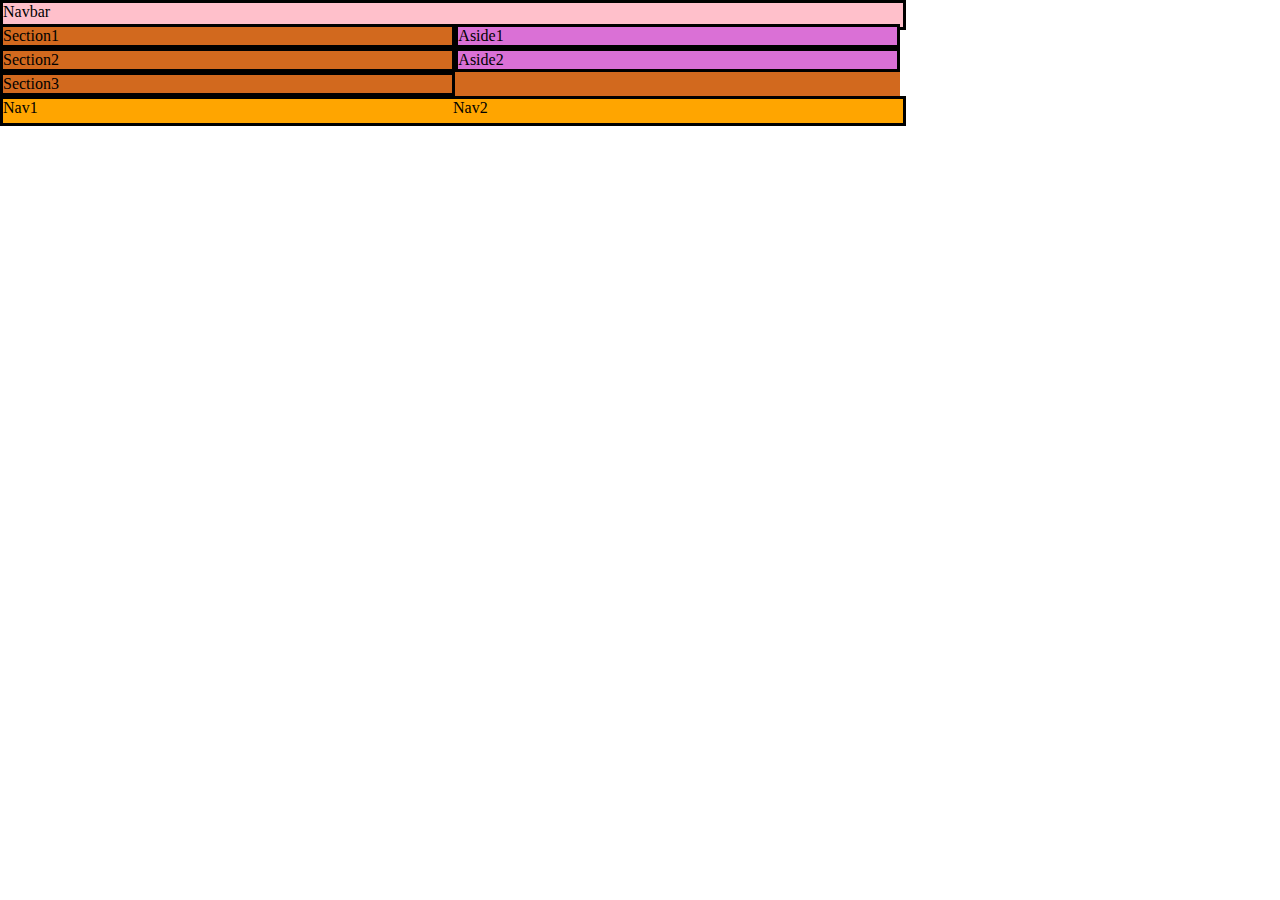
<file: _23_grid-standard_/index.html>
<!DOCTYPE html>
<html lang="en">
<head>
    <meta charset="UTF-8">
    <meta http-equiv="X-UA-Compatible" content="IE=edge">
    <meta name="viewport" content="width=device-width, initial-scale=1.0">
    <title>grid layout</title>
    <link rel="stylesheet" href="style.css">
</head>
<body>
    <header>
        <nav>Navbar</nav>
    </header>
    <main>
        <article>
            <section id="sec1">Section1</section>
            <section id="sec2">Section2</section>
            <section id="sec3">Section3</section>
            <aside id="asider1">Aside1</aside>
            <aside id="asider2">Aside2</aside>
        </article>
    </main>
    <footer>
        <nav id="nav1">Nav1</nav>
        <nav id="nav1">Nav2</nav>
    </footer>
</body>
</html>
</file>
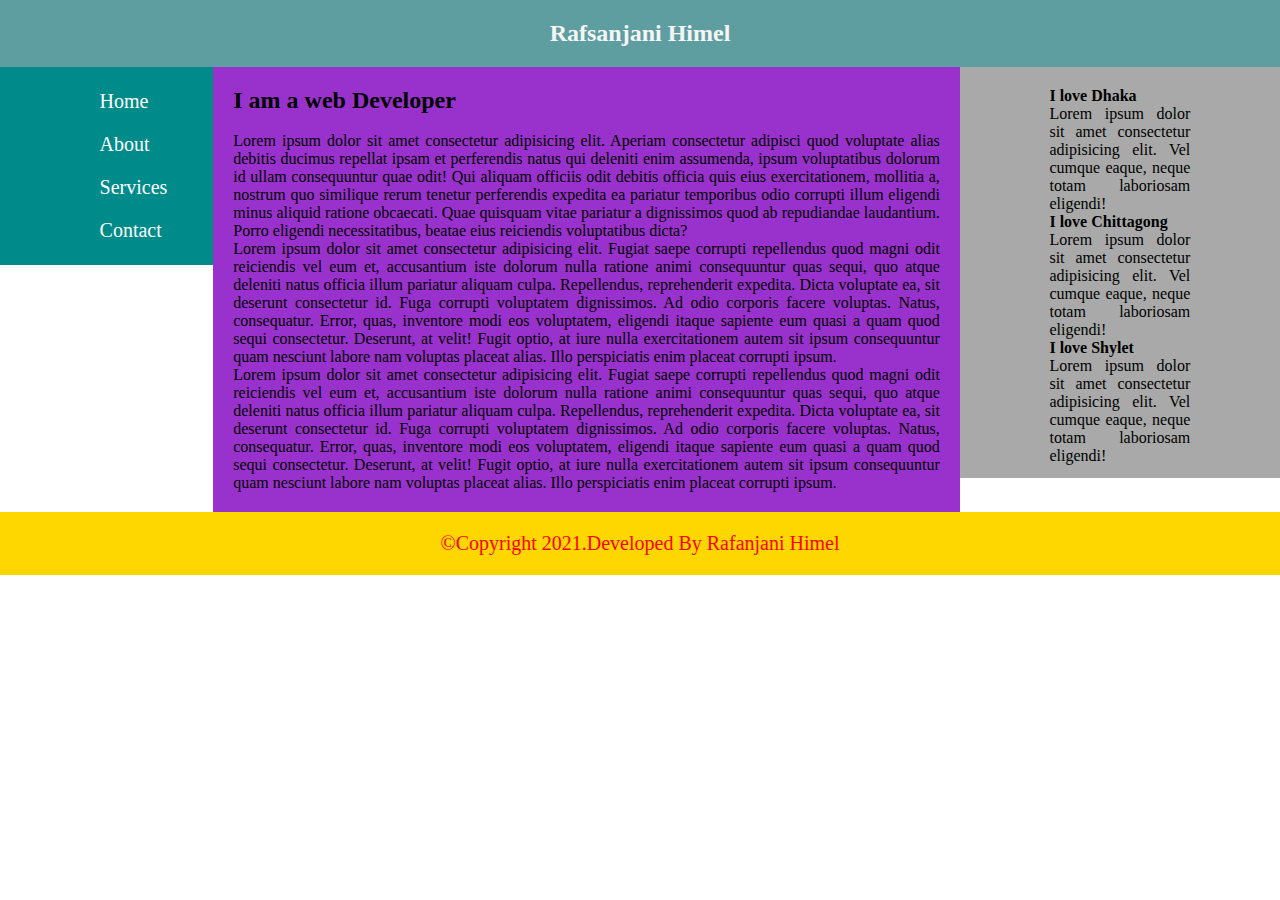
<file: _25_responsive-web-design_grid-view/index.html>
<!DOCTYPE html>
<html lang="en">
<head>
    <meta charset="UTF-8">
    <meta http-equiv="X-UA-Compatible" content="IE=edge">
    <meta name="viewport" content="width=device-width, initial-scale=1.0">
    <title>Responsive Web Design and Grid view</title>
    <link rel="stylesheet" href="style.css">
</head>
<body>
    <div class="header">
        <h2>Rafsanjani Himel</h2>
    </div>
    <div class="row">
        <div class="nav-menu col-s-3 col-2">
            <a href="#">Home</a>
            <a href="#">About</a>
            <a href="#">Services</a>
            <a href="#">Contact</a>
        </div>
        <div class="main col-s-9 col-7">
            <h2>I am a web Developer</h2><br>
            <p>Lorem ipsum dolor sit amet consectetur adipisicing elit. Aperiam consectetur adipisci quod voluptate alias debitis ducimus repellat ipsam et perferendis natus qui deleniti enim assumenda, ipsum voluptatibus dolorum id ullam consequuntur quae odit! Qui aliquam officiis odit debitis officia quis eius exercitationem, mollitia a, nostrum quo similique rerum tenetur perferendis expedita ea pariatur temporibus odio corrupti illum eligendi minus aliquid ratione obcaecati. Quae quisquam vitae pariatur a dignissimos quod ab repudiandae laudantium. Porro eligendi necessitatibus, beatae eius reiciendis voluptatibus dicta?</p>
            <p>Lorem ipsum dolor sit amet consectetur adipisicing elit. Fugiat saepe corrupti repellendus quod magni odit reiciendis vel eum et, accusantium iste dolorum nulla ratione animi consequuntur quas sequi, quo atque deleniti natus officia illum pariatur aliquam culpa. Repellendus, reprehenderit expedita. Dicta voluptate ea, sit deserunt consectetur id. Fuga corrupti voluptatem dignissimos. Ad odio corporis facere voluptas. Natus, consequatur. Error, quas, inventore modi eos voluptatem, eligendi itaque sapiente eum quasi a quam quod sequi consectetur. Deserunt, at velit! Fugit optio, at iure nulla exercitationem autem sit ipsum consequuntur quam nesciunt labore nam voluptas placeat alias. Illo perspiciatis enim placeat corrupti ipsum.</p>
            <p>Lorem ipsum dolor sit amet consectetur adipisicing elit. Fugiat saepe corrupti repellendus quod magni odit reiciendis vel eum et, accusantium iste dolorum nulla ratione animi consequuntur quas sequi, quo atque deleniti natus officia illum pariatur aliquam culpa. Repellendus, reprehenderit expedita. Dicta voluptate ea, sit deserunt consectetur id. Fuga corrupti voluptatem dignissimos. Ad odio corporis facere voluptas. Natus, consequatur. Error, quas, inventore modi eos voluptatem, eligendi itaque sapiente eum quasi a quam quod sequi consectetur. Deserunt, at velit! Fugit optio, at iure nulla exercitationem autem sit ipsum consequuntur quam nesciunt labore nam voluptas placeat alias. Illo perspiciatis enim placeat corrupti ipsum.</p>
       
        </div>
        <div class="aside col-3 col-s-12">
            <h4>I love Dhaka</h4>
            <p>Lorem ipsum dolor sit amet consectetur adipisicing elit. Vel cumque eaque, neque totam laboriosam eligendi!</p>
            <h4>I love Chittagong</h4>
            <p>Lorem ipsum dolor sit amet consectetur adipisicing elit. Vel cumque eaque, neque totam laboriosam eligendi!</p>
            <h4>I love Shylet</h4>
            <p>Lorem ipsum dolor sit amet consectetur adipisicing elit. Vel cumque eaque, neque totam laboriosam eligendi!</p>
        </div>
        
    </div>
    <div class="footer ">
        &copy;Copyright 2021.Developed By Rafanjani Himel
    </div>
</body>
</html>
</file>
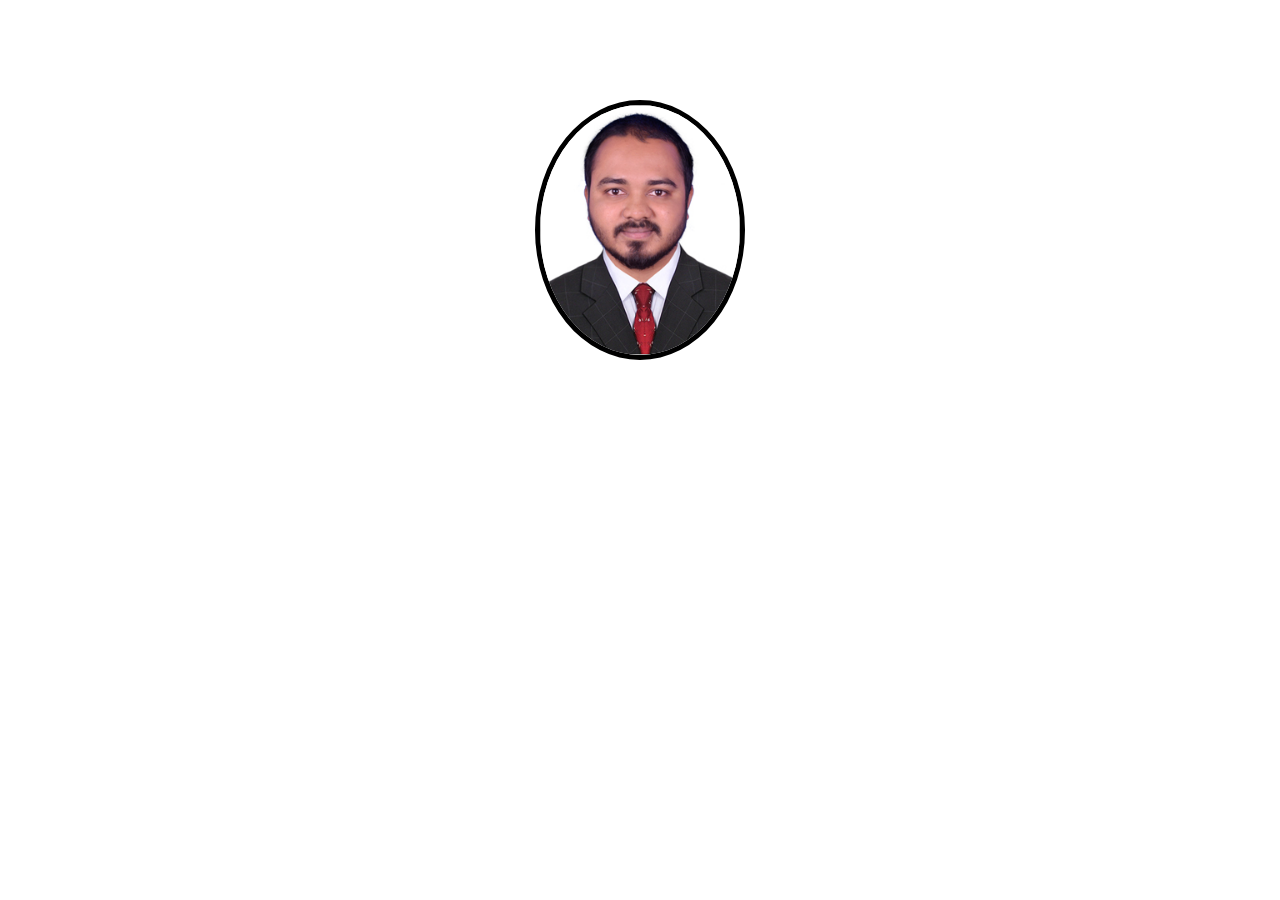
<file: _27-animation/index.html>
<!DOCTYPE html>
<html lang="en">
<head>
    <meta charset="UTF-8">
    <meta http-equiv="X-UA-Compatible" content="IE=edge">
    <meta name="viewport" content="width=device-width, initial-scale=1.0">
    <title>animation</title>
    <style>
        img{
            max-width: 200px;
            height: auto;
            border: none;
            border: 5px solid black;
            display: block;
            margin: 0 auto;
            margin-top: 100px;
            border-radius: 50%;
         }    
        img:hover{
             animation-name:image-animation;
             animation-duration: 3s;
             animation-fill-mode: forwards;
        
        }

        @keyframes image-animation {
            0%{
                max-width: 200px;
                border-color: red;
            }
            50%{
                max-width: 250px;
                border-color: yellow;
            }
            100%{
                max-width: 300px;
                border-color: green;
            }
        }
    </style>
</head>
<body>
    <img src="./img/rafsanjani.jpg" >
</body>
</html>
</file>
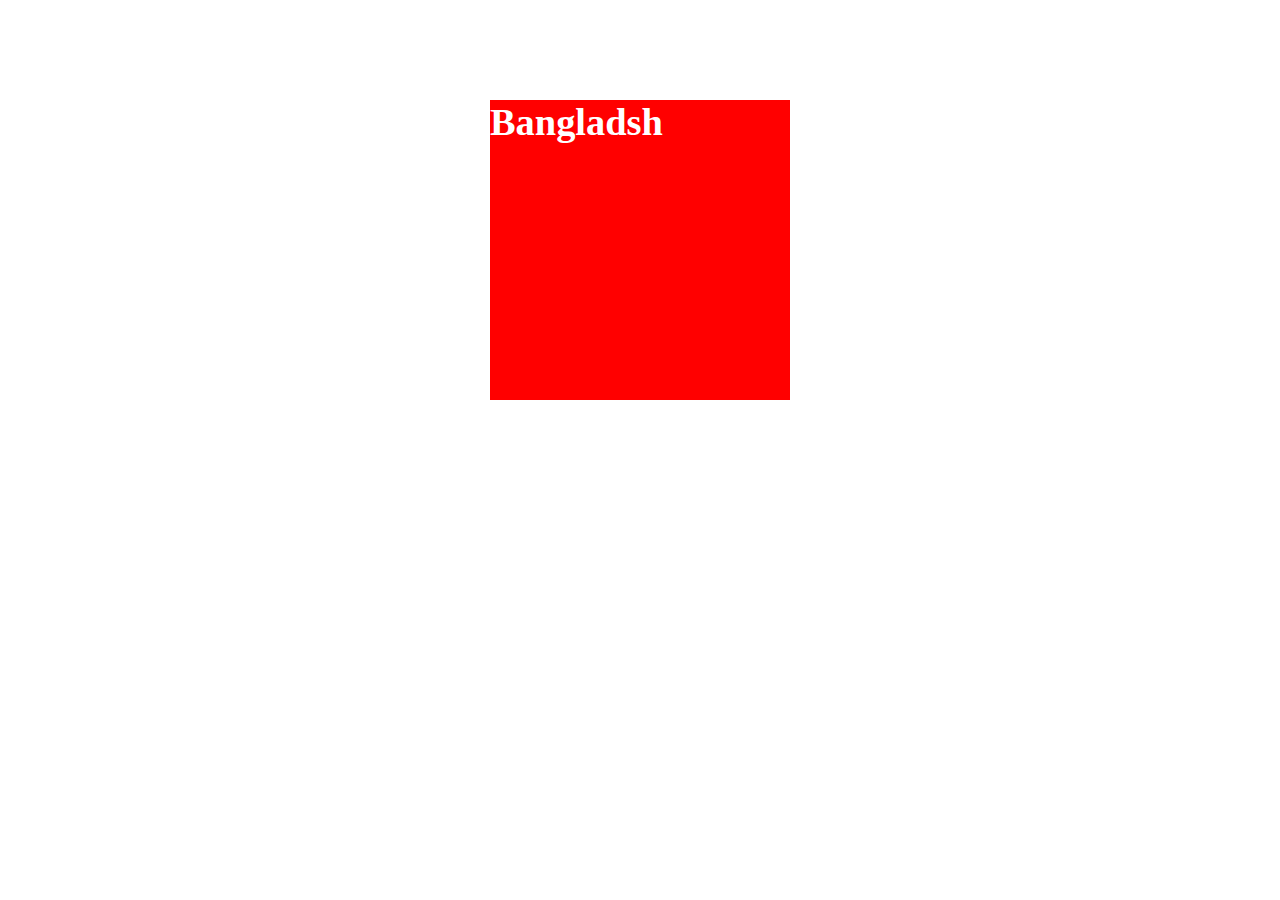
<file: _28-transition/index.html>
<!DOCTYPE html>
<html lang="en">
<head>
    <meta charset="UTF-8">
    <meta http-equiv="X-UA-Compatible" content="IE=edge">
    <meta name="viewport" content="width=device-width, initial-scale=1.0">
    <title>transition</title>
    <style>
        	.main{
                width: 300px;
                height: 300px;
                background-color: red;
                color: white;
                margin: 0 auto;
                margin-top:100px ;
                /* transition-property: width;
                transition-duration: 1s;
                transition-delay: .5s;
                transition-timing-function: linear;
                */
                transition:width 2s,height 3s, transform 3s;
            }
            .main h2{
                font-size: 2.4rem;
                color: white;
              transition-property: font-size 2s;
            }
            .main h2:hover{
                font-size: 3rem;
            }
            .main:hover{
                width: 400px;
                height: 400px;
                transform:rotate(270deg) ;
                
            }
    </style>
</head>
<body>
    <div class="main">
        <h2>Bangladsh</h2>
    </div>
</body>
</html>
</file>
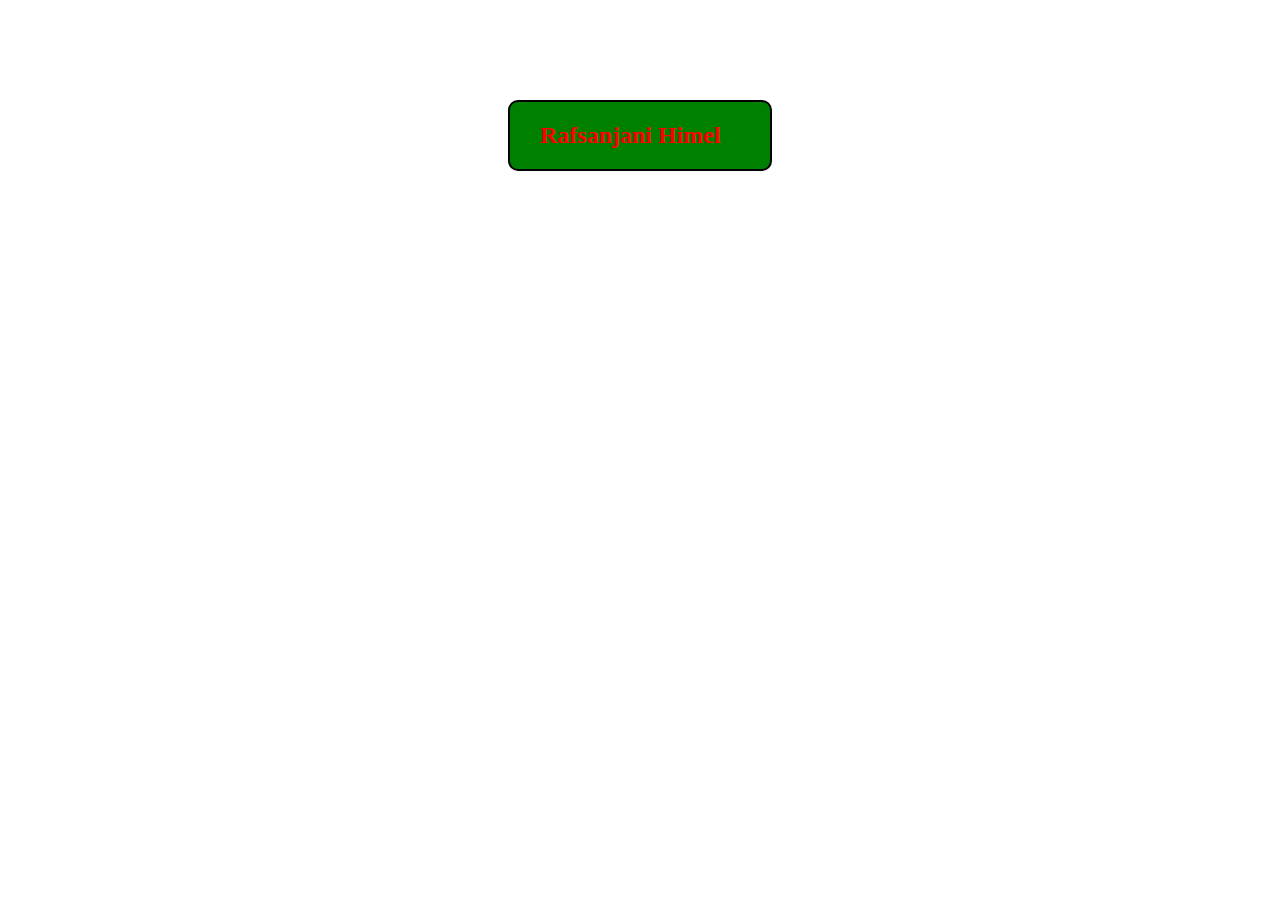
<file: _27-animation/animation-movement/index.html>
<!DOCTYPE html>
<html lang="en">
<head>
    <meta charset="UTF-8">
    <meta http-equiv="X-UA-Compatible" content="IE=edge">
    <meta name="viewport" content="width=device-width, initial-scale=1.0">
    <title>Animation Movement</title>
    <style>
        h2{
            background-color: green;
            color: red;
            max-width: 200px;
            margin: 0 auto;
            margin-top: 100px;
            padding:20px 30px;
            border: 2px solid black;
            border-radius: 10px;

            position: relative;
            animation-name: heading-animation;
            animation-duration: 2s;
            animation-iteration-count: infinite;
            animation-timing-function: linear;
        }
        @keyframes heading-animation {
            0%{
                top: 0;
                left: 0;
            }
            50%{
                top: 200px;
                left: 0;
                opacity: .8;
            }
            100%{
                top: 0;
                left: 0;
            }
        }
    </style>
</head>
<body>
    <h2>Rafsanjani Himel</h2>
</body>
</html>
</file>
<file: _23_grid-standard_/style.css>
*{
    margin: 0;
    padding: 0;
  

}
body{
    width: 100vh;
    display: grid;
    grid-template-rows: min-content auto min-content;
    grid-template-areas: 
    'h'
    'm'
    'm'
    'm'
    'f'
    ;
}
header{
    grid-area: h;
    width: 100%;
    height: 100%;
    background-color: pink;
    border: solid;
}
main{
    grid-area: m;
    width: 100%;
    height: 100%;
    background-color: chocolate;
}
#sec1{grid-area: s1;}
#sec2{grid-area: s2;}
#sec3{grid-area: s3;}
#aside1{grid-area: a1;}
#aside2{grid-area: a2;}
#div1{grid-area: d1;}
#div2{grid-area: d2;}

article{
    display: grid;
    grid-template-areas: 
    's1 a1'
    's2 a2'
    's3 .'
;
    height: 100%;
}
section{
    border: solid;
}
aside{
    background-color: orchid;
    border: solid;
}
footer{
    grid-area: f;
    width: 100%;
    height: 100%;
    background-color: orange;
    display: grid;
    grid-template-areas:
     'f1 f2'
     ;
     border: solid;
}
@media  screen and max-width(700px) 
{
    display: grid;
    grid-template-areas:
     'f1'
     ' f2'
     ;
}
}
</file>
<file: _25_responsive-web-design_grid-view/style.css>
*{
    margin: 0;
    padding: 0;
    box-sizing: border-box;
    
}
/*for mobile device*/
[class*=col-]{
    width: 100%;
    
}

[class*=col-]{
    float: left;
    padding: 10px;
}

.row::after{
    content: '';
    clear: both;
    display: table;
}

/*for tablet*/
@media screen and (min-width:600px) {
    .col-s-1{width: 8.33%;}
    .col-s-2{width: 16.66%;}
    .col-s-3{width: 25%;}
    .col-s-4{width: 33.33%;}
    .col-s-5{width: 41.66%;}
    .col-s-6{width: 50%;}
    .col-s-7{width: 58.33%;}
    .col-s-8{width: 66.66%;}
    .col-s-9{width: 75%;}
    .col-s-10{width: 83.33%;}
    .col-s-11{width: 91.66%;}
    .col-s-12{width: 100%;
    } 
}
/*for desktop device*/

@media screen and (min-width:768px) {
    .col-1{width: 8.33%;}
    .col-2{width: 16.66%;}
    .col-3{width: 25%;}
    .col-4{width: 33.33%;}
    .col-5{width: 41.66%;}
    .col-6{width: 50%;}
    .col-7{width: 58.33%;}
    .col-8{width: 66.66%;}
    .col-9{width: 75%;}
    .col-10{width: 83.33%;}
    .col-11{width: 91.66%;}
    .col-12{width: 100%;
    } 
}

.header{
    background-color: cadetblue;
    padding: 20px ;
    text-align: center;
    color: whitesmoke;
}

.nav-menu{
    background-color: darkcyan;
    padding:1% 7%;
}
.nav-menu a{
    text-decoration: none;
    color: white;
    display: block;
    font-size: 20px;
    padding: 10px;
}
.main{
    background-color: darkorchid;
    padding: 20px;
}
.main p{
    text-align: justify;
}
.aside{
    background-color: darkgrey;
    padding: 1% 7%;
    text-align: justify;
    padding-top: 20px;

}
.footer{
    background-color: gold;
    text-align: center;
    font-size: 20px;
    padding: 20px;
    color: red;
}
</file>
